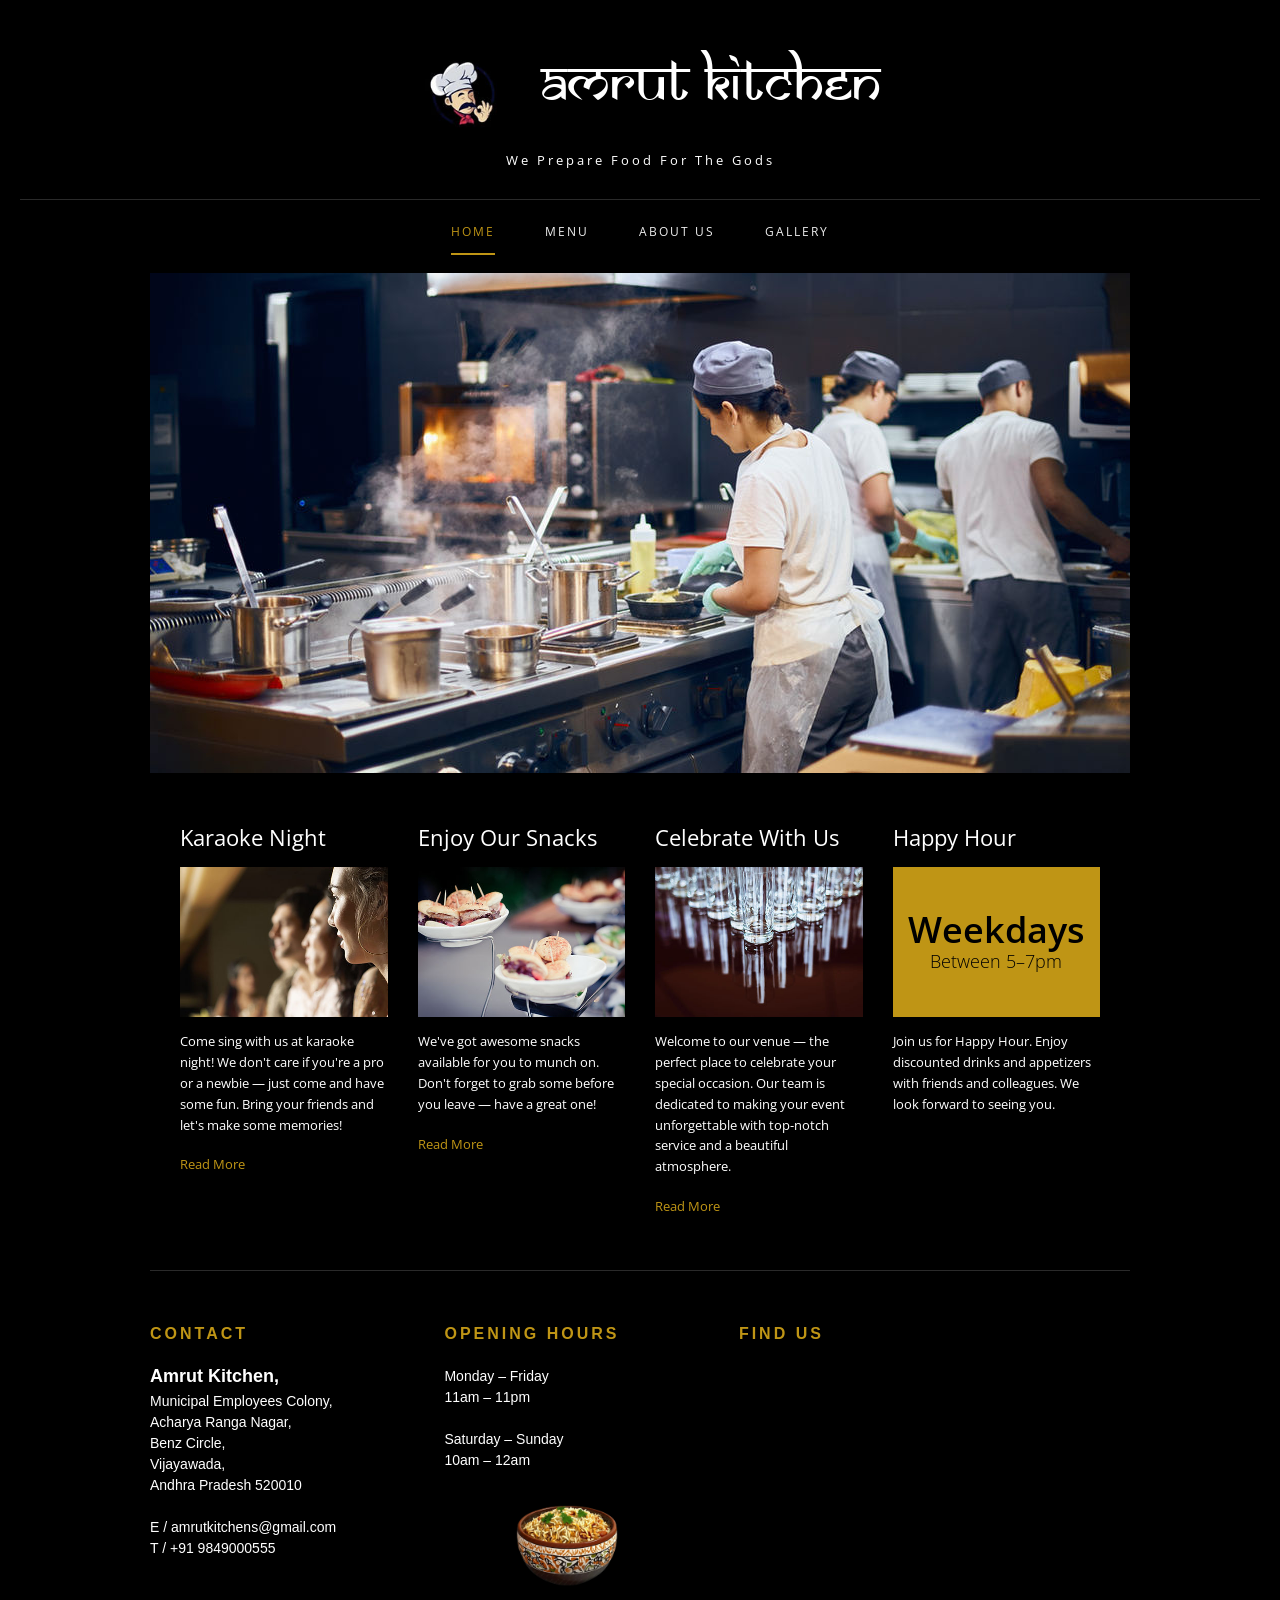
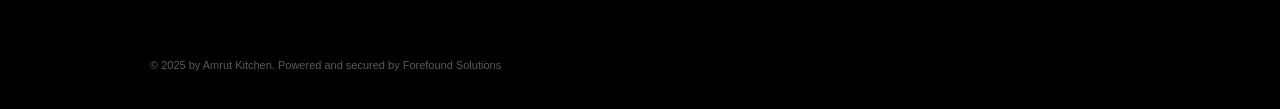
<file: index.html>
<!DOCTYPE html>
<html lang="en">
<head>
  <meta charset="UTF-8" />
  <meta name="viewport" content="width=device-width, initial-scale=1.0" />
  <meta name="description" content="Amrut Kitchen – fine dining restaurant in Vijayawada. We prepare food for the Gods. Biryanis, starters, curries, karaoke nights and event catering at Benz Circle." />
  <meta property="og:title" content="Amrut Kitchen – Vijayawada" />
  <meta property="og:description" content="We Prepare Food For The Gods. Restaurant, karaoke nights, and event hosting at Benz Circle, Vijayawada." />
  <meta property="og:type" content="restaurant" />
  <title>Amrut Kitchen – Vijayawada</title>
  <link rel="icon" type="image/png" href="assets/images/logos/logo-transparent.png" />
  <link rel="preconnect" href="https://fonts.googleapis.com" />
  <link rel="preconnect" href="https://fonts.gstatic.com" crossorigin />
  <link href="https://fonts.googleapis.com/css2?family=Forum&family=Open+Sans:wght@300;400;600&display=swap" rel="stylesheet" />
  <link rel="stylesheet" href="assets/css/style.css" />
  <style>
    body { font-size: 16px; }

    .hero { width: 100%; max-width: 980px; margin: 0 auto; display: block; overflow: hidden; }
    .hero img { width: 100%; height: 500px; object-fit: cover; object-position: center; display: block; }

    .features { max-width: 980px; margin: 50px auto; padding: 0 30px; display: grid; grid-template-columns: repeat(4, 1fr); gap: 30px; }

    .feature-card h3 { font-family: 'Open Sans', sans-serif; font-size: 22px; font-weight: 400; color: #ffffff; margin-bottom: 16px; line-height: 1.3; }
    .feature-card .card-img { width: 100%; height: 150px; object-fit: cover; display: block; margin-bottom: 14px; }
    .feature-card p { font-size: 13px; font-weight: 400; line-height: 1.6em; color: #ffffff; margin-bottom: 16px; }

    .read-more { font-size: 13px; font-weight: 400; color: #bf9515; display: inline-block; }
    .read-more:hover { color: #d4a833; }

    .happy-hour-box { width: 100%; height: 150px; background-color: #bf9515; display: flex; flex-direction: column; align-items: center; justify-content: center; margin-bottom: 14px; }
    .happy-hour-box .day { font-family: 'Open Sans', sans-serif; font-size: 36px; font-weight: 600; color: #000000; line-height: 1.1; }
    .happy-hour-box .time { font-family: 'Open Sans', sans-serif; font-size: 18px; font-weight: 300; color: #000000; }

    @media (max-width: 860px) { .features { grid-template-columns: repeat(2, 1fr); } }
    @media (max-width: 540px) { .features { grid-template-columns: 1fr; } }
  </style>
</head>
<body>

  <header>
    <div class="brand">
      <img class="brand-logo" src="assets/images/home/chef-logo.jpg" alt="Amrut Kitchen Chef" />
      <span class="brand-name">amrut kitchen</span>
    </div>
    <p class="tagline">We Prepare Food For The Gods</p>
    <nav>
      <ul>
        <li><a href="index.html" class="active">Home</a></li>
        <li><a href="menu.html">Menu</a></li>
        <li><a href="about.html">About Us</a></li>
        <li><a href="gallery.html">Gallery</a></li>
      </ul>
    </nav>
  </header>

  <section class="hero">
    <img src="assets/images/home/kitchen-hero.jpg" alt="Amrut Kitchen chefs at work" />
  </section>

  <section class="features">

    <div class="feature-card">
      <h3>Karaoke Night</h3>
      <img class="card-img" src="assets/images/home/karaoke.jpg" alt="Karaoke Night" loading="lazy" />
      <p>Come sing with us at karaoke night! We don't care if you're a pro or a newbie — just come and have some fun. Bring your friends and let's make some memories!</p>
      <a href="about.html" class="read-more">Read More</a>
    </div>

    <div class="feature-card">
      <h3>Enjoy Our Snacks</h3>
      <img class="card-img" src="assets/images/home/snacks.jpg" alt="Enjoy Our Snacks" loading="lazy" />
      <p>We've got awesome snacks available for you to munch on. Don't forget to grab some before you leave — have a great one!</p>
      <a href="menu.html" class="read-more">Read More</a>
    </div>

    <div class="feature-card">
      <h3>Celebrate With Us</h3>
      <img class="card-img" src="assets/images/home/celebrate.jpg" alt="Celebrate With Us" loading="lazy" />
      <p>Welcome to our venue — the perfect place to celebrate your special occasion. Our team is dedicated to making your event unforgettable with top-notch service and a beautiful atmosphere.</p>
      <a href="about.html" class="read-more">Read More</a>
    </div>

    <div class="feature-card">
      <h3>Happy Hour</h3>
      <div class="happy-hour-box">
        <span class="day">Weekdays</span>
        <span class="time">Between 5–7pm</span>
      </div>
      <p>Join us for Happy Hour. Enjoy discounted drinks and appetizers with friends and colleagues. We look forward to seeing you.</p>
    </div>

  </section>

  <hr class="divider" />

  <footer>
    <div class="footer-grid">
      <div class="footer-col">
        <h4>Contact</h4>
        <address>
          <span class="contact-name">Amrut Kitchen,</span>
          Municipal Employees Colony,<br />
          Acharya Ranga Nagar,<br />
          Benz Circle,<br />
          Vijayawada,<br />
          Andhra Pradesh 520010<br /><br />
          E / amrutkitchens@gmail.com<br />
          T / +91 9849000555
        </address>
      </div>
      <div class="footer-col">
        <h4>Opening Hours</h4>
        <p>Monday – Friday<br />11am – 11pm<br /><br />Saturday – Sunday<br />10am – 12am</p>
        <img class="footer-chef" src="assets/images/logos/food-sticker.webp" alt="Amrut Kitchen Biryani" />
      </div>
      <div class="footer-col">
        <h4>Find Us</h4>
        <iframe class="map-iframe" title="Amrut Kitchen Location"
          src="https://maps.google.com/maps?q=Amrut+Kitchen,+Benz+Circle,+Vijayawada,+Andhra+Pradesh&output=embed&z=17"
          allowfullscreen="" loading="lazy" referrerpolicy="no-referrer-when-downgrade">
        </iframe>
      </div>
    </div>
    <div class="footer-bottom">
    <span class="footer-copy">© 2025 by Amrut Kitchen. Powered and secured by Forefound Solutions</span>
    </div>
  </footer>

</body>
</html>
</file>
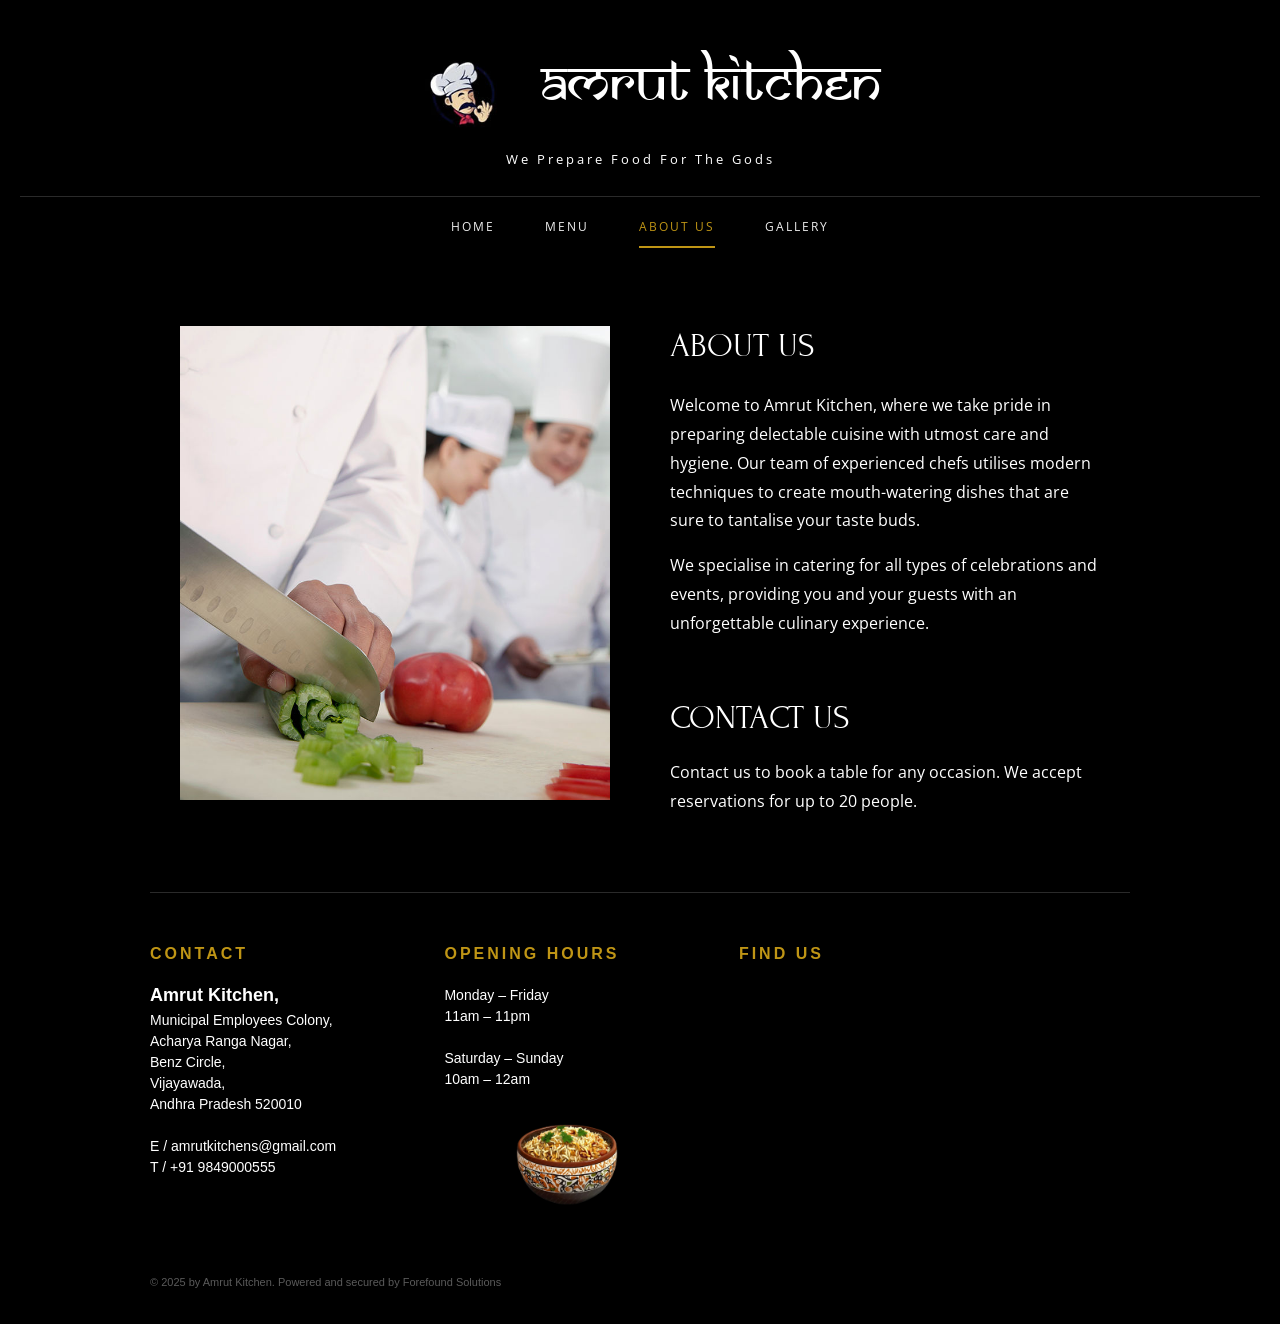
<file: about.html>
<!DOCTYPE html>
<html lang="en">
<head>
  <meta charset="UTF-8" />
  <meta name="viewport" content="width=device-width, initial-scale=1.0" />
  <meta name="description" content="About Amrut Kitchen – experienced chefs, modern techniques, and catering for all celebrations in Vijayawada. Contact us to book a table." />
  <meta property="og:title" content="About Us – Amrut Kitchen" />
  <meta property="og:description" content="Experienced chefs, modern techniques, and catering for all celebrations in Vijayawada." />
  <meta property="og:type" content="website" />
  <title>About Us – Amrut Kitchen</title>
  <link rel="icon" type="image/png" href="assets/images/logos/logo-transparent.png" />
  <link rel="preconnect" href="https://fonts.googleapis.com" />
  <link rel="preconnect" href="https://fonts.gstatic.com" crossorigin />
  <link href="https://fonts.googleapis.com/css2?family=Forum&family=Open+Sans:wght@300;400;600&display=swap" rel="stylesheet" />
  <link rel="stylesheet" href="assets/css/style.css" />
  <style>
    .about-section { max-width: 980px; margin: 60px auto; padding: 0 30px; display: grid; grid-template-columns: 1fr 1fr; gap: 60px; align-items: start; }
    .about-image img { width: 100%; height: auto; display: block; object-fit: cover; }

    .about-content h2 { font-family: 'Forum', serif; font-size: 34px; font-weight: normal; color: #ffffff; line-height: 1.2em; margin-bottom: 24px; }
    .about-content p { font-size: 16px; font-weight: 400; line-height: 1.8em; color: #ffffff; margin-bottom: 16px; }

    .contact-block { margin-top: 50px; padding-top: 10px; }
    .contact-block h2 { font-family: 'Forum', serif; font-size: 34px; font-weight: normal; color: #ffffff; line-height: 1.2em; margin-bottom: 20px; }
    .contact-block p { font-size: 16px; font-weight: 400; line-height: 1.8em; color: #ffffff; }

    @media (max-width: 720px) { .about-section { grid-template-columns: 1fr; gap: 30px; } }
  </style>
</head>
<body>

<header>
  <div class="brand">
    <img class="brand-logo" src="assets/images/home/chef-logo.jpg" alt="Amrut Kitchen Chef" />
    <span class="brand-name">amrut kitchen</span>
  </div>
  <p class="tagline">We Prepare Food For The Gods</p>
  <nav>
    <ul>
      <li><a href="index.html">Home</a></li>
      <li><a href="menu.html">Menu</a></li>
      <li><a href="about.html" class="active">About Us</a></li>
      <li><a href="gallery.html">Gallery</a></li>
    </ul>
  </nav>
</header>

<div class="about-section">
  <div class="about-image">
    <img src="assets/images/about/food-prep.jpg" alt="Amrut Kitchen chefs preparing food" loading="lazy" />
  </div>
  <div class="about-content">
    <h2>ABOUT US</h2>
    <p>Welcome to Amrut Kitchen, where we take pride in preparing delectable cuisine with utmost care and hygiene. Our team of experienced chefs utilises modern techniques to create mouth-watering dishes that are sure to tantalise your taste buds.</p>
    <p>We specialise in catering for all types of celebrations and events, providing you and your guests with an unforgettable culinary experience.</p>
    <div class="contact-block">
      <h2>CONTACT US</h2>
      <p>Contact us to book a table for any occasion. We accept reservations for up to 20 people.</p>
    </div>
  </div>
</div>

<hr class="divider" />

<footer>
  <div class="footer-grid">
    <div class="footer-col">
      <h4>Contact</h4>
      <address>
        <span class="contact-name">Amrut Kitchen,</span>
        Municipal Employees Colony,<br />
        Acharya Ranga Nagar,<br />
        Benz Circle,<br />
        Vijayawada,<br />
          Andhra Pradesh 520010<br /><br />
        E / amrutkitchens@gmail.com<br />
        T / +91 9849000555
      </address>
    </div>
    <div class="footer-col">
      <h4>Opening Hours</h4>
      <p>Monday – Friday<br />11am – 11pm<br /><br />Saturday – Sunday<br />10am – 12am</p>
      <img class="footer-chef" src="assets/images/logos/food-sticker.webp" alt="Amrut Kitchen Biryani" />
    </div>
    <div class="footer-col">
      <h4>Find Us</h4>
      <iframe class="map-iframe" title="Amrut Kitchen Location"
        src="https://maps.google.com/maps?q=Amrut+Kitchen,+Benz+Circle,+Vijayawada,+Andhra+Pradesh&output=embed&z=17"
        allowfullscreen="" loading="lazy" referrerpolicy="no-referrer-when-downgrade">
      </iframe>
    </div>
  </div>
  <div class="footer-bottom">
    <span class="footer-copy">© 2025 by Amrut Kitchen. Powered and secured by Forefound Solutions</span>
  </div>
</footer>

</body>
</html>
</file>
<file: assets/css/style.css>
/*
 * Amrut Kitchen — Shared Stylesheet
 * ===================================
 * Used by: index.html, menu.html, about.html, gallery.html, 404.html
 * Brand colors:
 *   Gold   → #bf9515
 *   Black  → #000000
 *   White  → #ffffff
 *   Dark   → #2a2a2a (borders/dividers)
 */

/* ── CUSTOM FONT ─────────────────────────────────────────────────────────── */
/* Samarkan: decorative font used only for the "amrut kitchen" brand name */
@font-face {
  font-family: 'samarkan';
  src: url('../fonts/samarkan.woff2') format('woff2'),
       url('../fonts/samarkan.woff') format('woff');
  font-weight: normal;
  font-style: normal;
  font-display: swap; /* prevents invisible text during font load */
}

/* ── RESET ───────────────────────────────────────────────────────────────── */
*, *::before, *::after { box-sizing: border-box; margin: 0; padding: 0; }

/* ── BASE ────────────────────────────────────────────────────────────────── */
body {
  background-color: #000000;
  color: #ffffff;
  font-family: 'Open Sans', sans-serif;
  font-size: 14px;
  font-weight: 400;
  line-height: 1.6em;
}

a { text-decoration: none; color: inherit; }

/* ── HEADER ──────────────────────────────────────────────────────────────── */
/* Shared across all pages — contains logo, brand name, tagline, nav */
header {
  background-color: #000000;
  padding: 30px 20px 0;
  text-align: center;
}

/* Logo + brand name side-by-side */
.brand {
  display: flex;
  align-items: center;
  justify-content: center;
  gap: 16px;
  margin-bottom: 10px;
}

/* Chef logo image next to brand name */
.brand-logo { width: 125px; height: auto; object-fit: contain; }

/* "amrut kitchen" — Samarkan decorative font */
.brand-name {
  font-family: 'samarkan', 'Forum', serif;
  font-size: 56px;
  font-weight: normal;
  color: #ffffff;
  line-height: 1;
  letter-spacing: 0;
}

/* "We Prepare Food For The Gods" */
.tagline {
  font-family: 'Open Sans', sans-serif;
  font-size: 13px;
  font-weight: 400;
  color: #ffffff;
  letter-spacing: 3px;
  margin-bottom: 26px;
}

/* ── NAV ─────────────────────────────────────────────────────────────────── */
nav { border-top: 1px solid #2a2a2a; padding: 18px 0; }
nav ul { list-style: none; display: flex; justify-content: center; gap: 50px; }
nav a {
  font-family: 'Open Sans', sans-serif;
  font-size: 12px;
  font-weight: 400;
  letter-spacing: 2px;
  text-transform: uppercase;
  color: #efefef;
  padding-bottom: 8px;
  display: inline-block;
  transition: color 0.2s;
}
nav a:hover { color: #bf9515; }
/* Active page gets gold underline */
nav a.active { color: #bf9515; border-bottom: 2px solid #bf9515; }

/* ── DIVIDER ─────────────────────────────────────────────────────────────── */
/* Thin horizontal rule between content and footer */
.divider {
  max-width: 980px;
  margin: 0 auto;
  border: none;
  border-top: 1px solid #2a2a2a;
}

/* ── FOOTER ──────────────────────────────────────────────────────────────── */
/* 3-column grid: Contact | Opening Hours | Find Us */
footer { background-color: #000000; padding: 50px 20px 30px; }

.footer-grid {
  max-width: 980px;
  margin: 0 auto 30px;
  display: grid;
  grid-template-columns: 1fr 1fr 1.6fr; /* Find Us column is wider for map */
  gap: 50px;
}

/* Footer column headings (CONTACT, OPENING HOURS, FIND US) */
.footer-col h4 {
  font-family: Arial, Helvetica, sans-serif;
  font-size: 16px;
  font-weight: 700;
  letter-spacing: 3px;
  text-transform: uppercase;
  color: #bf9515; /* gold */
  margin-bottom: 20px;
}

/* Footer body text — address, hours */
.footer-col address,
.footer-col p {
  font-family: Arial, Helvetica, sans-serif;
  font-size: 14px;
  font-weight: 400;
  line-height: 1.5em;
  color: #ffffff;
  font-style: normal; /* overrides browser italic for <address> */
}

/* "Amrut Kitchen," — slightly larger than address lines */
.contact-name {
  font-family: Arial, Helvetica, sans-serif;
  font-size: 18px;
  font-weight: 700;
  color: #ffffff;
  display: block;
  margin-bottom: 4px;
}

/* Food sticker image in Opening Hours column */
.footer-chef {
  width: 110px;
  height: 110px;
  object-fit: contain;
  border-radius: 50%;
  margin: 20px auto 0;
  display: block;
}

/* Google Maps embed in Find Us column */
.map-iframe { width: 100%; height: 185px; border: 0; display: block; filter: grayscale(20%); }

/* Bottom bar — copyright */
.footer-bottom {
  max-width: 980px;
  margin: 0 auto;
  padding-top: 20px;
}

.footer-copy { font-family: Arial, Helvetica, sans-serif; font-size: 11px; font-weight: 400; color: #5a5a5a; }

/* ── RESPONSIVE ──────────────────────────────────────────────────────────── */
/* Tablet: stack footer to 2 columns, shrink brand name */
@media (max-width: 860px) {
  .brand-name { font-size: 38px; }
  nav ul { gap: 24px; }
  .footer-grid { grid-template-columns: 1fr 1fr; }
}

/* Mobile: single column everything */
@media (max-width: 540px) {
  .brand-name { font-size: 28px; }
  nav ul { gap: 16px; flex-wrap: wrap; }
  .footer-grid { grid-template-columns: 1fr; }
}
</file>
